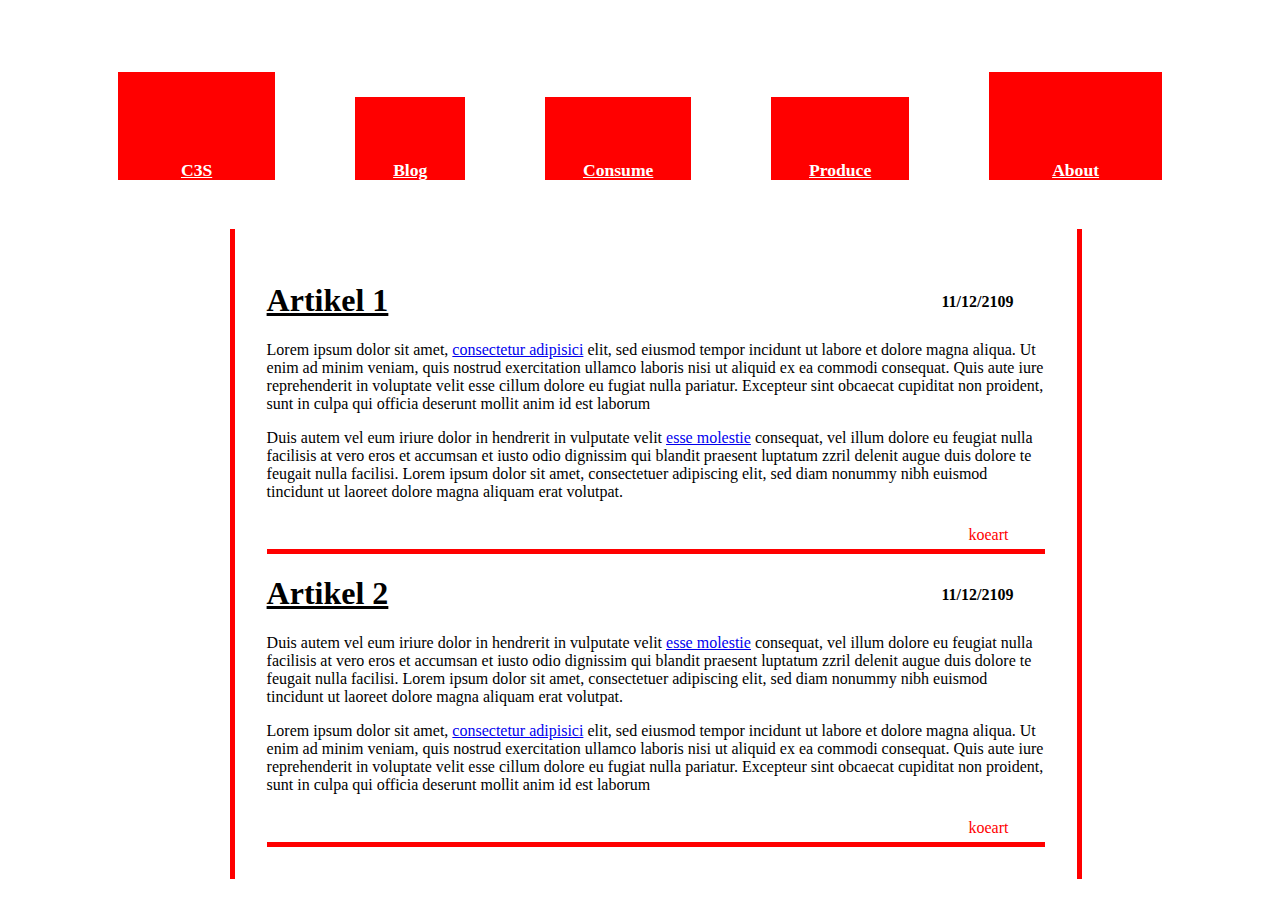
<file: index.html>
<!DOCTYPE HTML PUBLIC "-//W3C//DTD HTML 4.01//EN"
"http://www.w3.org/TR/html4/strict.dtd">
<html>
    <head>
        <title>Lorem Ipsum Title</title>
        <meta http-equiv="Content-Type" content="text/html;charset=UTF-8"/>
        <meta name="keywords" content="creative commons collecting society" />
        <meta name="description" content="creative commons collecting society" />
        <link rel='stylesheet' type='text/css' href='./css/standard.css' charset='utf-8'>
        <link rel="stylesheet" href="http://fonts.googleapis.com/css?family=Neuton|Nobile:regular,i,b,bi&amp;subset=latin" 
        type="text/css" media="screen" charset="utf-8" />
    </head>
    <body>
        <div id='header'>
            <ul id='navigation'>
                <li class='big left'> <a href='./index.html'>C3S</a></li>
                    <li class='small'><a href='./blog.html'>Blog</a></li>
                    <li class='small'><a href='./consume.html'>Consume</a></li>
                <li class='small'><a href='./produce.html'>Produce</a></li>
                <li class='big right'><a href='./about.html'>About</a></li>
                <span margin-left='100%'><!- -></span>
                <div></div>
            </ul>
<!--            <ul id='navigation'>
                <li><a href='#'>C3S</a></li>
                <li><a href='#'>Blog</a></li>
                <li><a href='#'>Consume</a></li>
                <li><a href='#'>Produce</a></li>
                <li><a href='#'>About</a></li>
                <div></div>
            </ul>
            -->
        </div>
        <div id='page'>
            <div id='content'>
                <div class='entry'>
                    <h1>Artikel 1</h1>
                    <span class='date'>11/12/2109</span>
                    <p>Lorem ipsum dolor sit amet, <a href='.'>consectetur adipisici</a> elit, sed eiusmod tempor incidunt ut labore et dolore magna aliqua. Ut enim ad minim veniam, quis nostrud exercitation ullamco laboris nisi ut aliquid ex ea commodi consequat. Quis aute iure reprehenderit in voluptate velit esse cillum dolore eu fugiat nulla pariatur. Excepteur sint obcaecat cupiditat non proident, sunt in culpa qui officia deserunt mollit anim id est laborum</p>
                    <p>Duis autem vel eum iriure dolor in hendrerit in vulputate velit <a href='.'>esse molestie</a> consequat, vel illum dolore eu feugiat nulla facilisis at vero eros et accumsan et iusto odio dignissim qui blandit praesent luptatum zzril delenit augue duis dolore te feugait nulla facilisi. Lorem ipsum dolor sit amet, consectetuer adipiscing elit, sed diam nonummy nibh euismod tincidunt ut laoreet dolore magna aliquam erat volutpat.</p>
                    <div class='signum'>koeart</div>
                </div>
                <div class='entry'>
                    <h1>Artikel 2</h1>
                    <span class='date'>11/12/2109</span>
                    <p>Duis autem vel eum iriure dolor in hendrerit in vulputate velit <a href='.'>esse molestie</a> consequat, vel illum dolore eu feugiat nulla facilisis at vero eros et accumsan et iusto odio dignissim qui blandit praesent luptatum zzril delenit augue duis dolore te feugait nulla facilisi. Lorem ipsum dolor sit amet, consectetuer adipiscing elit, sed diam nonummy nibh euismod tincidunt ut laoreet dolore magna aliquam erat volutpat.</p>
                    <p>Lorem ipsum dolor sit amet, <a href='.'>consectetur adipisici</a> elit, sed eiusmod tempor incidunt ut labore et dolore magna aliqua. Ut enim ad minim veniam, quis nostrud exercitation ullamco laboris nisi ut aliquid ex ea commodi consequat. Quis aute iure reprehenderit in voluptate velit esse cillum dolore eu fugiat nulla pariatur. Excepteur sint obcaecat cupiditat non proident, sunt in culpa qui officia deserunt mollit anim id est laborum</p>
                    <div class='signum'>koeart</div>
                </div>
            </div>
        </div>
    </body>
</html>
</file>
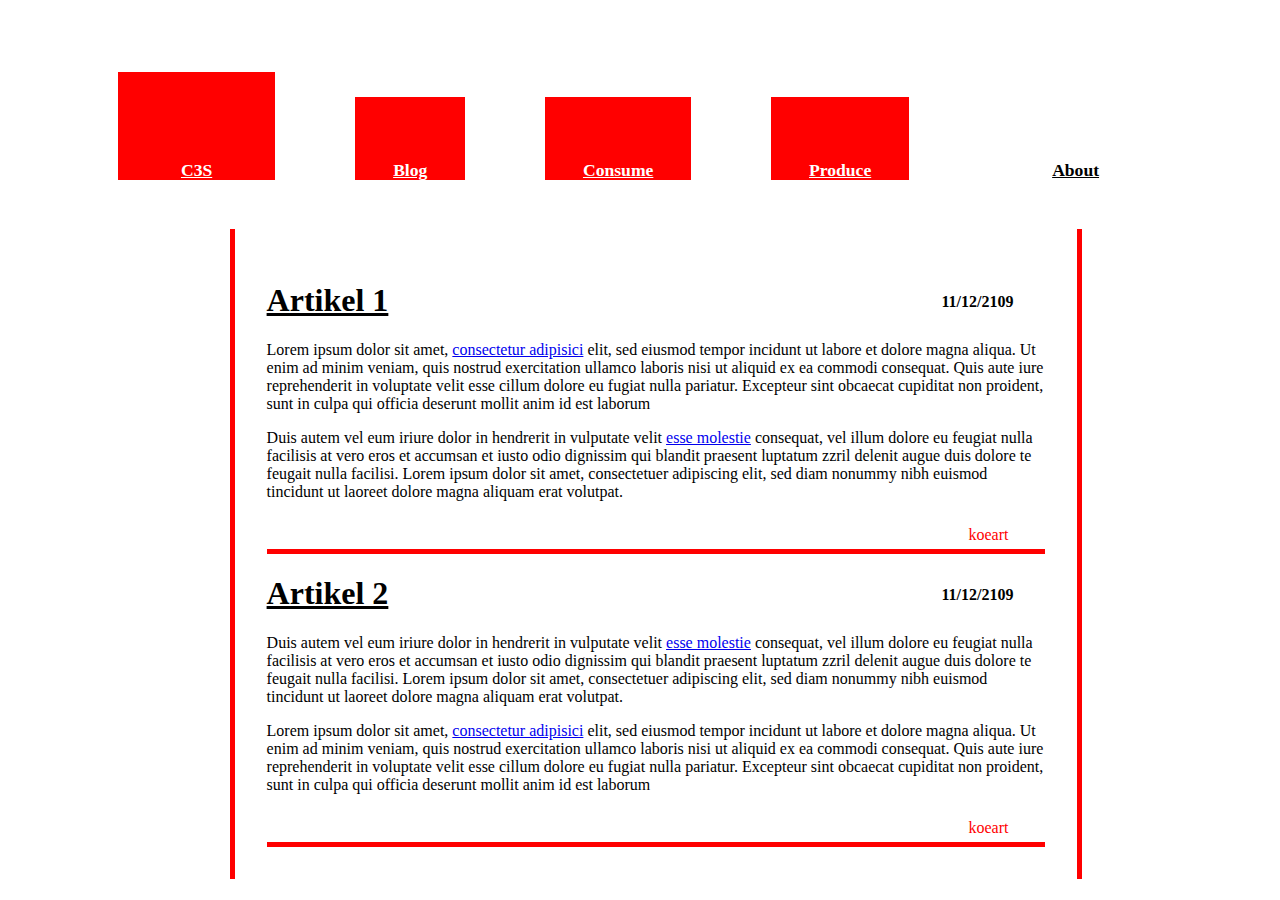
<file: about.html>
<!DOCTYPE HTML PUBLIC "-//W3C//DTD HTML 4.01//EN"
"http://www.w3.org/TR/html4/strict.dtd">
<html>
    <head>
        <title>Lorem Ipsum Title</title>
        <meta http-equiv="Content-Type" content="text/html;charset=UTF-8"/>
        <meta name="keywords" content="creative commons collecting society" />
        <meta name="description" content="creative commons collecting society" />
        <link rel='stylesheet' type='text/css' href='./css/standard.css' charset='utf-8'>
        <link rel="stylesheet" href="http://fonts.googleapis.com/css?family=Neuton|Nobile:regular,i,b,bi&amp;subset=latin" 
        type="text/css" media="screen" charset="utf-8" />
    </head>
    <body>
        <div id='header'>
            <ul id='navigation'>
                <li class='big left'> <a href='./index.html'>C3S</a></li>
                    <li class='small'><a href='./blog.html'>Blog</a></li>
                    <li class='small'><a href='./consume.html'>Consume</a></li>
                <li class='small'><a href='./produce.html'>Produce</a></li>
                <li class='big right active'><a href='./about.html'>About</a></li>
                <span margin-left='100%'><!- -></span>
                <div></div>
            </ul>
        </div>
        <div id='page'>
            <div id='content'>
                <div class='entry'>
                    <h1 id='artikel1'>Artikel 1</h1>
                    <span class='date'>11/12/2109</span>
                    <p>Lorem ipsum dolor sit amet, <a href='.'>consectetur adipisici</a> elit, sed eiusmod tempor incidunt ut labore et dolore magna aliqua. Ut enim ad minim veniam, quis nostrud exercitation ullamco laboris nisi ut aliquid ex ea commodi consequat. Quis aute iure reprehenderit in voluptate velit esse cillum dolore eu fugiat nulla pariatur. Excepteur sint obcaecat cupiditat non proident, sunt in culpa qui officia deserunt mollit anim id est laborum</p>
                    <p>Duis autem vel eum iriure dolor in hendrerit in vulputate velit <a href='.'>esse molestie</a> consequat, vel illum dolore eu feugiat nulla facilisis at vero eros et accumsan et iusto odio dignissim qui blandit praesent luptatum zzril delenit augue duis dolore te feugait nulla facilisi. Lorem ipsum dolor sit amet, consectetuer adipiscing elit, sed diam nonummy nibh euismod tincidunt ut laoreet dolore magna aliquam erat volutpat.</p>
                    <div class='signum'>koeart</div>
                </div>
                <div class='entry'>
                    <h1 id='artikel2'>Artikel 2</h1>
                    <span class='date'>11/12/2109</span>
                    <p>Duis autem vel eum iriure dolor in hendrerit in vulputate velit <a href='.'>esse molestie</a> consequat, vel illum dolore eu feugiat nulla facilisis at vero eros et accumsan et iusto odio dignissim qui blandit praesent luptatum zzril delenit augue duis dolore te feugait nulla facilisi. Lorem ipsum dolor sit amet, consectetuer adipiscing elit, sed diam nonummy nibh euismod tincidunt ut laoreet dolore magna aliquam erat volutpat.</p>
                    <p>Lorem ipsum dolor sit amet, <a href='.'>consectetur adipisici</a> elit, sed eiusmod tempor incidunt ut labore et dolore magna aliqua. Ut enim ad minim veniam, quis nostrud exercitation ullamco laboris nisi ut aliquid ex ea commodi consequat. Quis aute iure reprehenderit in voluptate velit esse cillum dolore eu fugiat nulla pariatur. Excepteur sint obcaecat cupiditat non proident, sunt in culpa qui officia deserunt mollit anim id est laborum</p>
                    <div class='signum'>koeart</div>
                </div>
            </div>
        </div>
    </body>
</html>
</file>
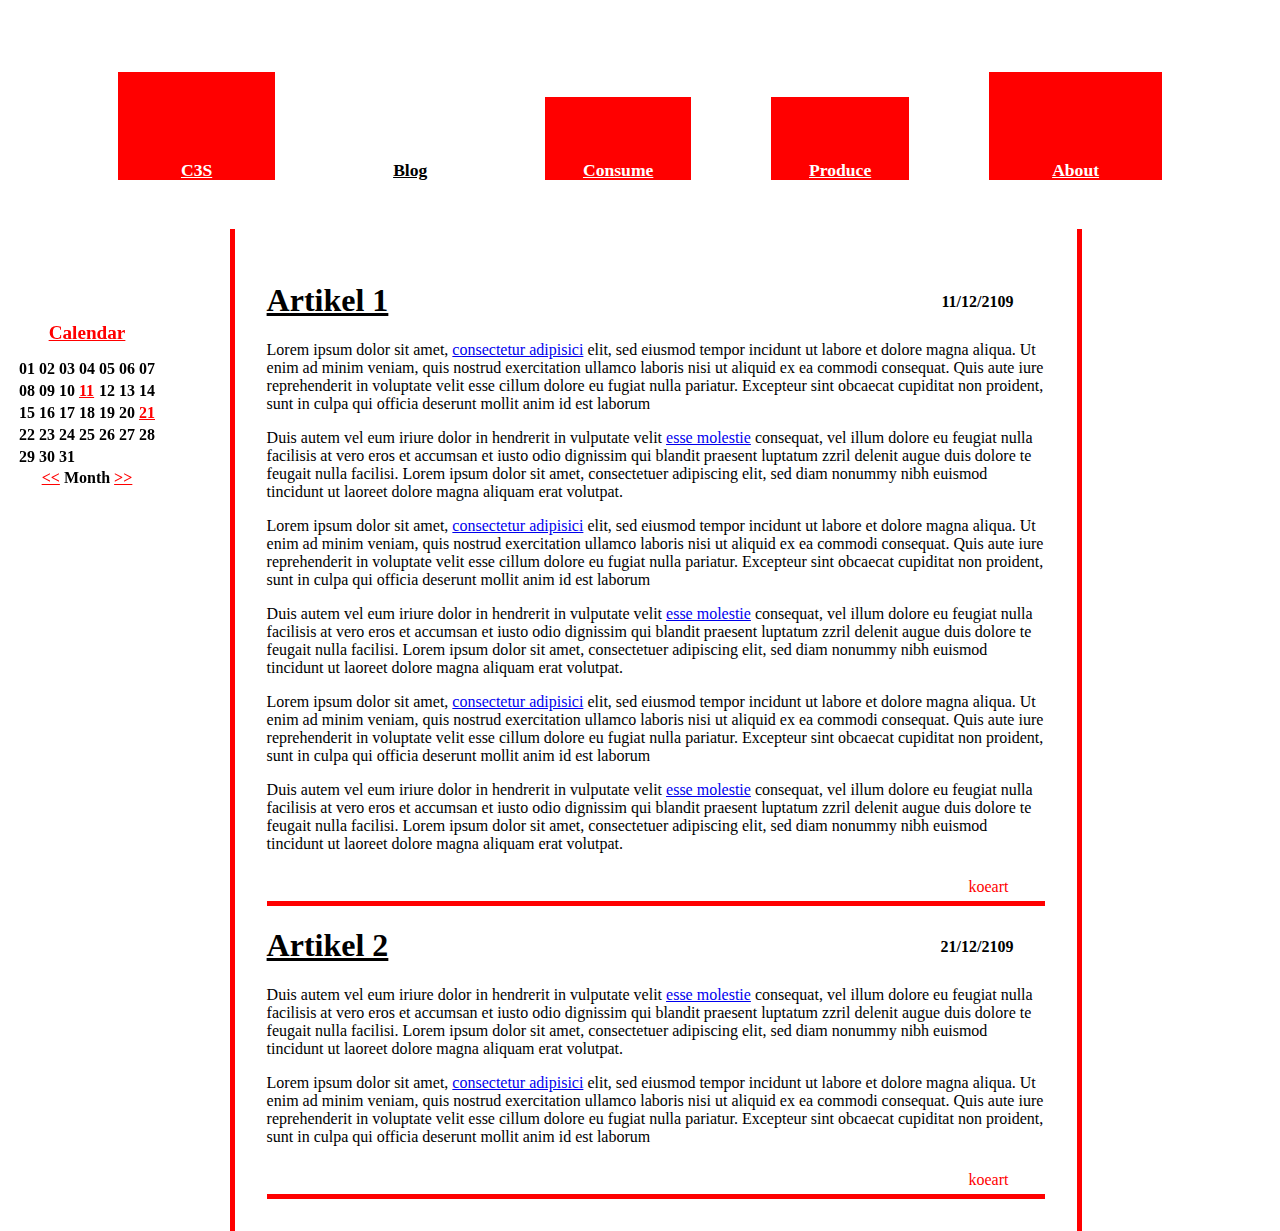
<file: blog.html>
<!DOCTYPE HTML PUBLIC "-//W3C//DTD HTML 4.01//EN"
"http://www.w3.org/TR/html4/strict.dtd">
<html>
    <head>
        <title>Lorem Ipsum Title</title>
        <meta http-equiv="Content-Type" content="text/html;charset=UTF-8"/>
        <meta name="keywords" content="creative commons collecting society" />
        <meta name="description" content="creative commons collecting society" />
        <link rel='stylesheet' type='text/css' href='./css/standard.css' charset='utf-8'>
        <link rel="stylesheet" href="http://fonts.googleapis.com/css?family=Neuton|Nobile:regular,i,b,bi&amp;subset=latin" 
        type="text/css" media="screen" charset="utf-8" />
    </head>
    <body>
        <div id='header'>
            <ul id='navigation'>
                <li class='big left'> <a href='./index.html'>C3S</a></li>
                    <li class='small active'><a href='./blog.html'>Blog</a></li>
                    <li class='small'><a href='./consume.html'>Consume</a></li>
                <li class='small'><a href='./produce.html'>Produce</a></li>
                <li class='big right'><a href='./about.html'>About</a></li>
                <span margin-left='100%'><!- -></span>
                <div></div>
            </ul>
<!--            <ul id='navigation'>
                <li><a href='#'>C3S</a></li>
                <li><a href='#'>Blog</a></li>
                <li><a href='#'>Consume</a></li>
                <li><a href='#'>Produce</a></li>
                <li><a href='#'>About</a></li>
                <div></div>
            </ul>
            -->
        </div>
        <div id='page'>
            <div class='sidebar left'>
                <h1>Calendar</h1>
                <table border='0' rule='none'>
                    <caption><a href='#'>&lt;&lt;</a> Month <a href='#'>&gt;&gt;</a></caption>
                    <tr>
                        <td>01</td><td>02</td><td>03</td><td>04</td><td>05</td><td>06</td><td>07</td>
                    </tr>
              <tr>
                  <td>08</td><td>09</td><td>10</td><td><a link href='#2109-12-11'>11</a></td><td>12</td><td>13</td><td>14</td>
                    </tr>
<tr>
    <td>15</td><td>16</td><td>17</td><td>18</td><td>19</td><td>20</td><td><a href='#2109-12-21'>21</a></td>
                    </tr>
 <tr>
                        <td>22</td><td>23</td><td>24</td><td>25</td><td>26</td><td>27</td><td>28</td>
                    </tr>
                    <tr>
                        <td>29</td><td>30</td><td>31</td>
 </table>
            </div>
            <div id='content'>
                <div class='entry'>
                    <h1 id='2109-23-11'>Artikel 1</h1>
                    <span class='date'>11/12/2109</span>
                    <p>Lorem ipsum dolor sit amet, <a href='.'>consectetur adipisici</a> elit, sed eiusmod tempor incidunt ut labore et dolore magna aliqua. Ut enim ad minim veniam, quis nostrud exercitation ullamco laboris nisi ut aliquid ex ea commodi consequat. Quis aute iure reprehenderit in voluptate velit esse cillum dolore eu fugiat nulla pariatur. Excepteur sint obcaecat cupiditat non proident, sunt in culpa qui officia deserunt mollit anim id est laborum</p>
                    <p>Duis autem vel eum iriure dolor in hendrerit in vulputate velit <a href='.'>esse molestie</a> consequat, vel illum dolore eu feugiat nulla facilisis at vero eros et accumsan et iusto odio dignissim qui blandit praesent luptatum zzril delenit augue duis dolore te feugait nulla facilisi. Lorem ipsum dolor sit amet, consectetuer adipiscing elit, sed diam nonummy nibh euismod tincidunt ut laoreet dolore magna aliquam erat volutpat.</p>
                    <p>Lorem ipsum dolor sit amet, <a href='.'>consectetur adipisici</a> elit, sed eiusmod tempor incidunt ut labore et dolore magna aliqua. Ut enim ad minim veniam, quis nostrud exercitation ullamco laboris nisi ut aliquid ex ea commodi consequat. Quis aute iure reprehenderit in voluptate velit esse cillum dolore eu fugiat nulla pariatur. Excepteur sint obcaecat cupiditat non proident, sunt in culpa qui officia deserunt mollit anim id est laborum</p>
                    <p>Duis autem vel eum iriure dolor in hendrerit in vulputate velit <a href='.'>esse molestie</a> consequat, vel illum dolore eu feugiat nulla facilisis at vero eros et accumsan et iusto odio dignissim qui blandit praesent luptatum zzril delenit augue duis dolore te feugait nulla facilisi. Lorem ipsum dolor sit amet, consectetuer adipiscing elit, sed diam nonummy nibh euismod tincidunt ut laoreet dolore magna aliquam erat volutpat.</p>
<p>Lorem ipsum dolor sit amet, <a href='.'>consectetur adipisici</a> elit, sed eiusmod tempor incidunt ut labore et dolore magna aliqua. Ut enim ad minim veniam, quis nostrud exercitation ullamco laboris nisi ut aliquid ex ea commodi consequat. Quis aute iure reprehenderit in voluptate velit esse cillum dolore eu fugiat nulla pariatur. Excepteur sint obcaecat cupiditat non proident, sunt in culpa qui officia deserunt mollit anim id est laborum</p>
                    <p>Duis autem vel eum iriure dolor in hendrerit in vulputate velit <a href='.'>esse molestie</a> consequat, vel illum dolore eu feugiat nulla facilisis at vero eros et accumsan et iusto odio dignissim qui blandit praesent luptatum zzril delenit augue duis dolore te feugait nulla facilisi. Lorem ipsum dolor sit amet, consectetuer adipiscing elit, sed diam nonummy nibh euismod tincidunt ut laoreet dolore magna aliquam erat volutpat.</p>
<div class='signum'>koeart</div>
                </div>
                <div class='entry'>
                    <h1 id='2109-12-21'>Artikel 2</h1>
                    <span class='date'>21/12/2109</span>
                    <p>Duis autem vel eum iriure dolor in hendrerit in vulputate velit <a href='.'>esse molestie</a> consequat, vel illum dolore eu feugiat nulla facilisis at vero eros et accumsan et iusto odio dignissim qui blandit praesent luptatum zzril delenit augue duis dolore te feugait nulla facilisi. Lorem ipsum dolor sit amet, consectetuer adipiscing elit, sed diam nonummy nibh euismod tincidunt ut laoreet dolore magna aliquam erat volutpat.</p>
                    <p>Lorem ipsum dolor sit amet, <a href='.'>consectetur adipisici</a> elit, sed eiusmod tempor incidunt ut labore et dolore magna aliqua. Ut enim ad minim veniam, quis nostrud exercitation ullamco laboris nisi ut aliquid ex ea commodi consequat. Quis aute iure reprehenderit in voluptate velit esse cillum dolore eu fugiat nulla pariatur. Excepteur sint obcaecat cupiditat non proident, sunt in culpa qui officia deserunt mollit anim id est laborum</p>
                    <div class='signum'>koeart</div>
                </div>
            </div>
        </div>
    </body>
</html>
</file>
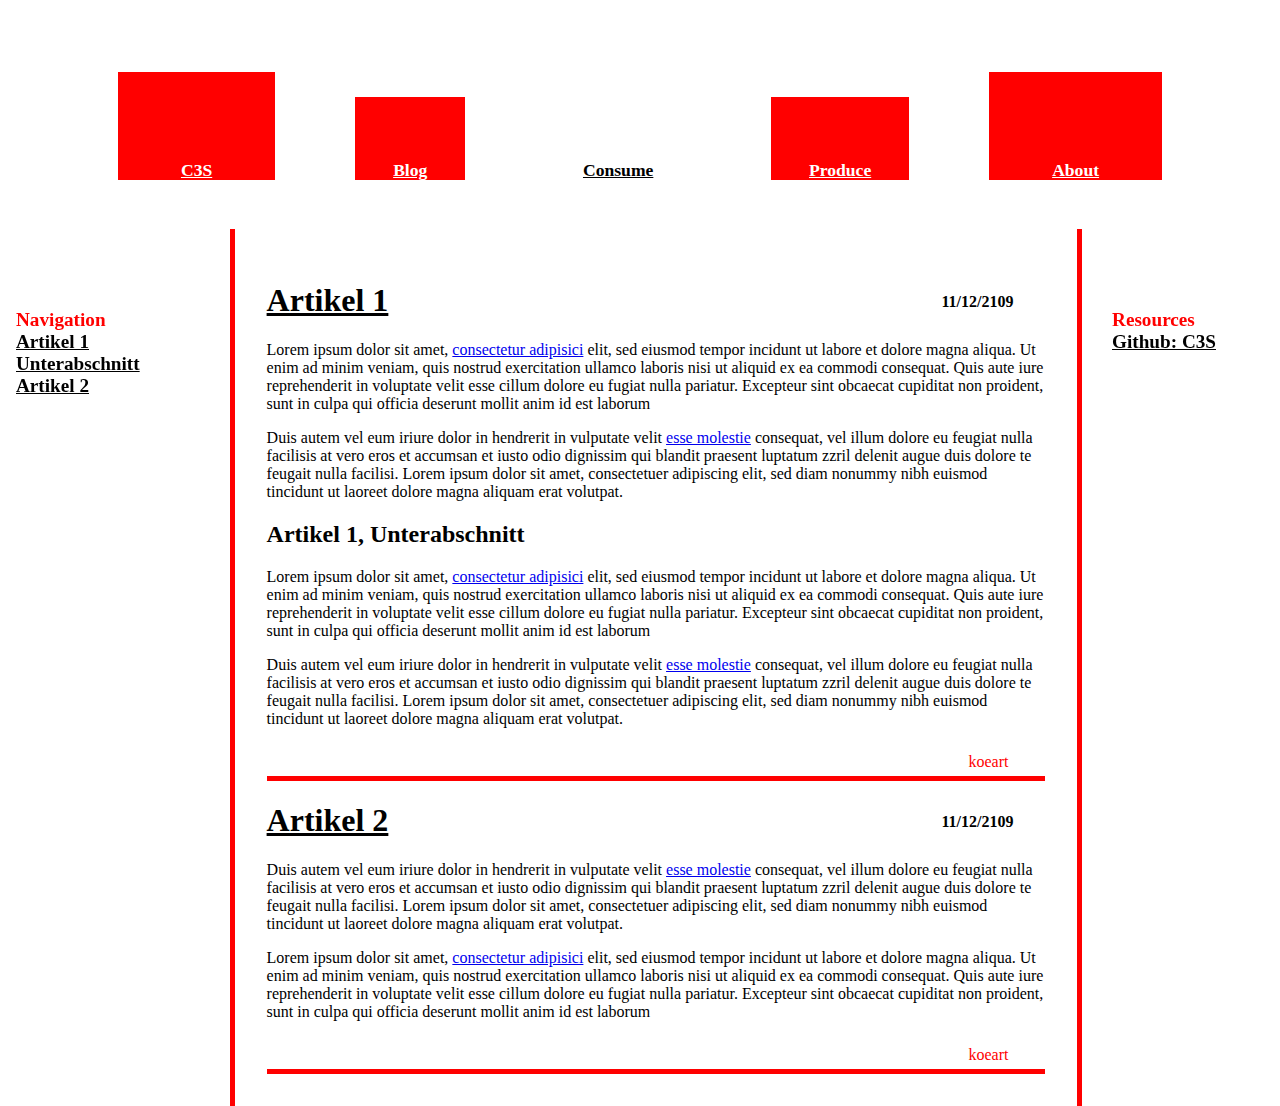
<file: consume.html>
<!DOCTYPE HTML PUBLIC "-//W3C//DTD HTML 4.01//EN"
"http://www.w3.org/TR/html4/strict.dtd">
<html>
    <head>
        <title>Lorem Ipsum Title</title>
        <meta http-equiv="Content-Type" content="text/html;charset=UTF-8"/>
        <meta name="keywords" content="creative commons collecting society" />
        <meta name="description" content="creative commons collecting society" />
        <link rel='stylesheet' type='text/css' href='./css/standard.css' charset='utf-8'>
        <link rel="stylesheet" href="http://fonts.googleapis.com/css?family=Neuton|Nobile:regular,i,b,bi&amp;subset=latin" 
        type="text/css" media="screen" charset="utf-8" />
    </head>
    <body>
        <div id='header'>
<ul id='navigation'>
                <li class='big left'> <a href='./index.html'>C3S</a></li>
                    <li class='small'><a href='./blog.html'>Blog</a></li>
                    <li class='small active'><a href='./consume.html'>Consume</a></li>
                <li class='small'><a href='./produce.html'>Produce</a></li>
                <li class='big right'><a href='./about.html'>About</a></li>
                <span margin-left='100%'><!- -></span>
                <div></div>
            </ul>
        </div>
        <div id='page'>
            <div class='sidebar left'>
                <ul>
                    <li>Navigation</li>
                    <li><a href='#artikel1_0'>Artikel 1</a></li>
                    <li><a href='#artikel1_1'>Unterabschnitt</a></li>
                    <li><a href='#artikel2_0'>Artikel 2</a></li>
                </ul>
            </div>
            <div id='content'>
                <div class='entry'>
                    <h1 id='artikel1_0'>Artikel 1</h1>
                    <span class='date'>11/12/2109</span>
                    <p>Lorem ipsum dolor sit amet, <a href='.'>consectetur adipisici</a> elit, sed eiusmod tempor incidunt ut labore et dolore magna aliqua. Ut enim ad minim veniam, quis nostrud exercitation ullamco laboris nisi ut aliquid ex ea commodi consequat. Quis aute iure reprehenderit in voluptate velit esse cillum dolore eu fugiat nulla pariatur. Excepteur sint obcaecat cupiditat non proident, sunt in culpa qui officia deserunt mollit anim id est laborum</p>
                    <p>Duis autem vel eum iriure dolor in hendrerit in vulputate velit <a href='.'>esse molestie</a> consequat, vel illum dolore eu feugiat nulla facilisis at vero eros et accumsan et iusto odio dignissim qui blandit praesent luptatum zzril delenit augue duis dolore te feugait nulla facilisi. Lorem ipsum dolor sit amet, consectetuer adipiscing elit, sed diam nonummy nibh euismod tincidunt ut laoreet dolore magna aliquam erat volutpat.</p>
                    <h2 id='artikel1_1'>Artikel 1, Unterabschnitt</h2>
                    <p>Lorem ipsum dolor sit amet, <a href='.'>consectetur adipisici</a> elit, sed eiusmod tempor incidunt ut labore et dolore magna aliqua. Ut enim ad minim veniam, quis nostrud exercitation ullamco laboris nisi ut aliquid ex ea commodi consequat. Quis aute iure reprehenderit in voluptate velit esse cillum dolore eu fugiat nulla pariatur. Excepteur sint obcaecat cupiditat non proident, sunt in culpa qui officia deserunt mollit anim id est laborum</p>
                    <p>Duis autem vel eum iriure dolor in hendrerit in vulputate velit <a href='.'>esse molestie</a> consequat, vel illum dolore eu feugiat nulla facilisis at vero eros et accumsan et iusto odio dignissim qui blandit praesent luptatum zzril delenit augue duis dolore te feugait nulla facilisi. Lorem ipsum dolor sit amet, consectetuer adipiscing elit, sed diam nonummy nibh euismod tincidunt ut laoreet dolore magna aliquam erat volutpat.</p>
<div class='signum'>koeart</div>
                </div>
                <div class='entry'>
                    <h1 id='artikel2_0'>Artikel 2</h1>
                    <span class='date'>11/12/2109</span>
                    <p>Duis autem vel eum iriure dolor in hendrerit in vulputate velit <a href='.'>esse molestie</a> consequat, vel illum dolore eu feugiat nulla facilisis at vero eros et accumsan et iusto odio dignissim qui blandit praesent luptatum zzril delenit augue duis dolore te feugait nulla facilisi. Lorem ipsum dolor sit amet, consectetuer adipiscing elit, sed diam nonummy nibh euismod tincidunt ut laoreet dolore magna aliquam erat volutpat.</p>
                    <p>Lorem ipsum dolor sit amet, <a href='.'>consectetur adipisici</a> elit, sed eiusmod tempor incidunt ut labore et dolore magna aliqua. Ut enim ad minim veniam, quis nostrud exercitation ullamco laboris nisi ut aliquid ex ea commodi consequat. Quis aute iure reprehenderit in voluptate velit esse cillum dolore eu fugiat nulla pariatur. Excepteur sint obcaecat cupiditat non proident, sunt in culpa qui officia deserunt mollit anim id est laborum</p>
                    <div class='signum'>koeart</div>
                </div>
            </div>
            <div class='sidebar right'>
                <ul>
                    <li>Resources</li>
                    <li><a href='https://github.com/C3S/c3s-web'>Github: C3S</a></li>
                </ul>
            </div>
        </div>
    </body>
</html>
</file>
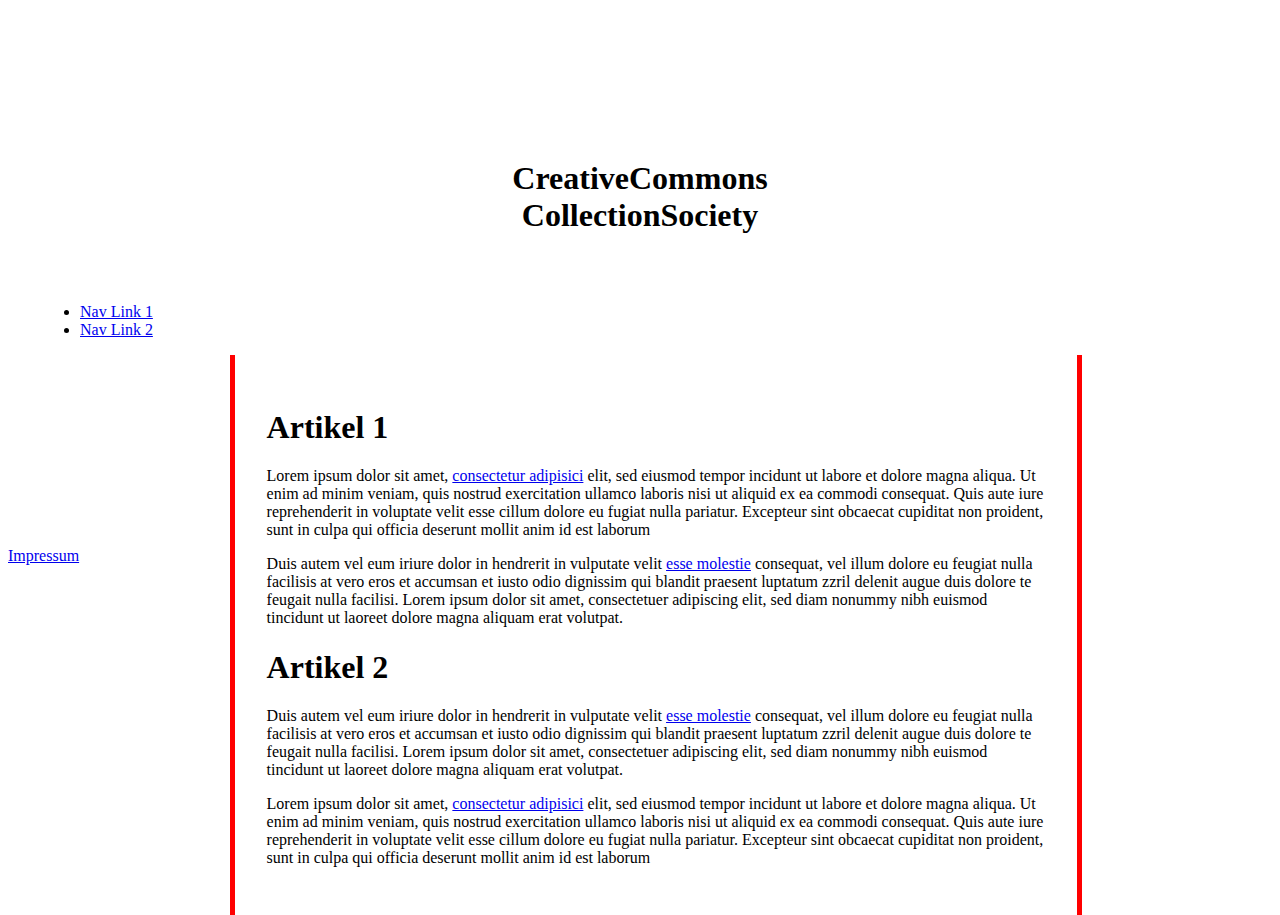
<file: index2.html>
<!DOCTYPE HTML PUBLIC "-//W3C//DTD HTML 4.01//EN"
       "http://www.w3.org/TR/html4/strict.dtd">
<html>
    <head>
    <title>Lorem Ipsum Title</title>
    <meta http-equiv="Content-Type" content="text/html;charset=UTF-8"/>
    <meta name="keywords" content="creative commons collecting society" />
    <meta name="description" content="creative commons collecting society" />
    <link rel='stylesheet' type='text/css' href='./css/standard.css' charset='utf-8'>
    <link rel="stylesheet" href="http://fonts.googleapis.com/css?family=Neuton|Nobile:regular,i,b,bi&amp;subset=latin" 
              type="text/css" media="screen" charset="utf-8" />
</head>
   <body>
    <div id='header'>
        <h1>CreativeCommons<br/>
        CollectionSociety</h1>
    </div>
    <div id='page'>
        <div id='navigation'>
            <ul>
                <li><a href='.'>Nav Link 1</a></li>
                <li><a href='.'>Nav Link 2</a></li>
            </ul>
        </div>
        <div id='content'>
            <h1>Artikel 1</h1>
            <div class='article'>
                <p>Lorem ipsum dolor sit amet, <a href='.'>consectetur adipisici</a> elit, sed eiusmod tempor incidunt ut labore et dolore magna aliqua. Ut enim ad minim veniam, quis nostrud exercitation ullamco laboris nisi ut aliquid ex ea commodi consequat. Quis aute iure reprehenderit in voluptate velit esse cillum dolore eu fugiat nulla pariatur. Excepteur sint obcaecat cupiditat non proident, sunt in culpa qui officia deserunt mollit anim id est laborum</p>
                <p>Duis autem vel eum iriure dolor in hendrerit in vulputate velit <a href='.'>esse molestie</a> consequat, vel illum dolore eu feugiat nulla facilisis at vero eros et accumsan et iusto odio dignissim qui blandit praesent luptatum zzril delenit augue duis dolore te feugait nulla facilisi. Lorem ipsum dolor sit amet, consectetuer adipiscing elit, sed diam nonummy nibh euismod tincidunt ut laoreet dolore magna aliquam erat volutpat.</p>
            </div>
            <h1>Artikel 2</h1>
            <div class='article'>
                <p>Duis autem vel eum iriure dolor in hendrerit in vulputate velit <a href='.'>esse molestie</a> consequat, vel illum dolore eu feugiat nulla facilisis at vero eros et accumsan et iusto odio dignissim qui blandit praesent luptatum zzril delenit augue duis dolore te feugait nulla facilisi. Lorem ipsum dolor sit amet, consectetuer adipiscing elit, sed diam nonummy nibh euismod tincidunt ut laoreet dolore magna aliquam erat volutpat.</p>
                <p>Lorem ipsum dolor sit amet, <a href='.'>consectetur adipisici</a> elit, sed eiusmod tempor incidunt ut labore et dolore magna aliqua. Ut enim ad minim veniam, quis nostrud exercitation ullamco laboris nisi ut aliquid ex ea commodi consequat. Quis aute iure reprehenderit in voluptate velit esse cillum dolore eu fugiat nulla pariatur. Excepteur sint obcaecat cupiditat non proident, sunt in culpa qui officia deserunt mollit anim id est laborum</p>
           </div>

        </div>
        <div id='sidebar'>
        </div>
    </div>
    <div id='footer'>
        <p>
        <a href='.'>Impressum</a>
        </p>
    </div>
</body>
</html>
</file>
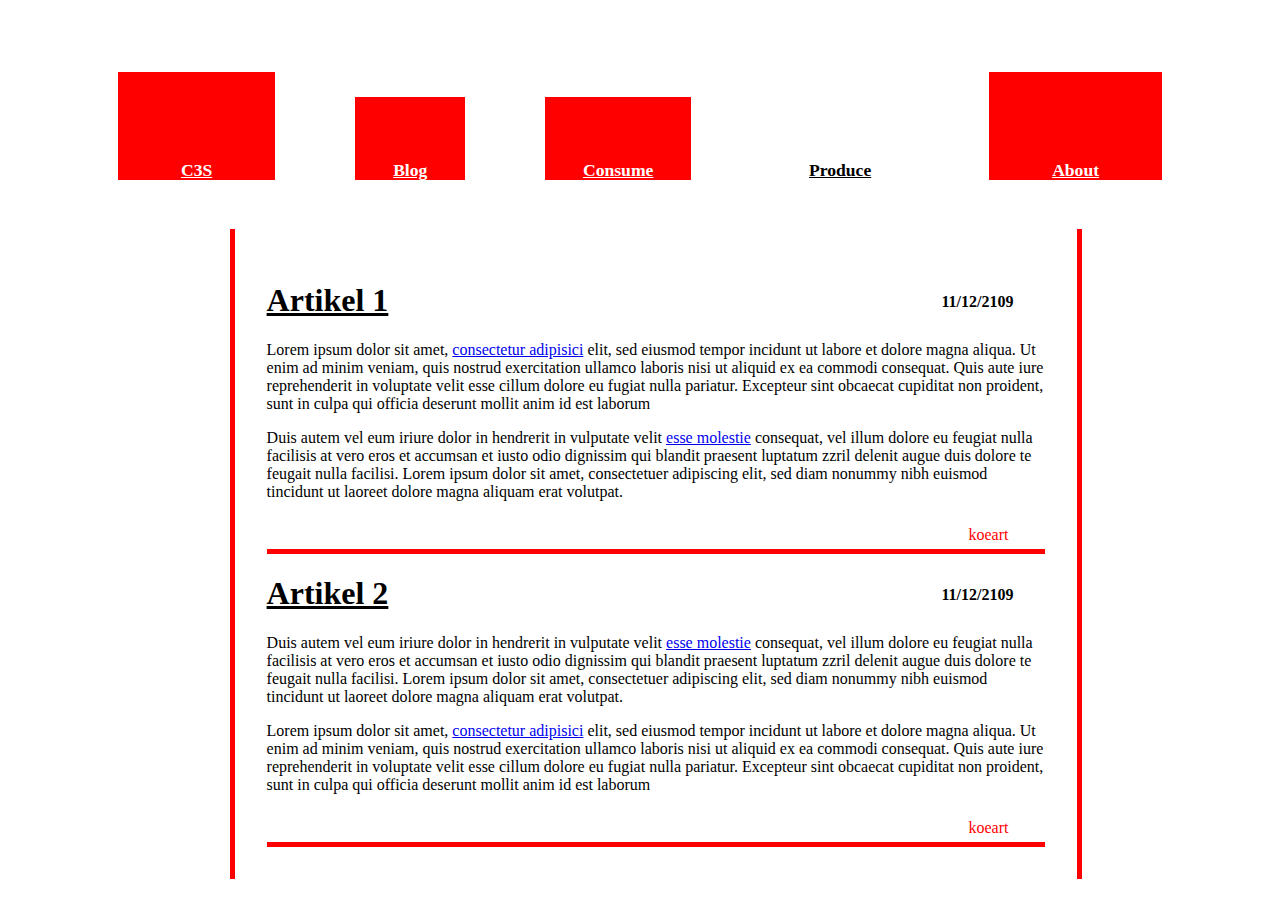
<file: produce.html>
<!DOCTYPE HTML PUBLIC "-//W3C//DTD HTML 4.01//EN"
"http://www.w3.org/TR/html4/strict.dtd">
<html>
    <head>
        <title>Lorem Ipsum Title</title>
        <meta http-equiv="Content-Type" content="text/html;charset=UTF-8"/>
        <meta name="keywords" content="creative commons collecting society" />
        <meta name="description" content="creative commons collecting society" />
        <link rel='stylesheet' type='text/css' href='./css/standard.css' charset='utf-8'>
        <link rel="stylesheet" href="http://fonts.googleapis.com/css?family=Neuton|Nobile:regular,i,b,bi&amp;subset=latin" 
        type="text/css" media="screen" charset="utf-8" />
    </head>
    <body>
        <div id='header'>
            <ul id='navigation'>
                <li class='big left'> <a href='./index.html'>C3S</a></li>
                    <li class='small'><a href='./blog.html'>Blog</a></li>
                <li class='small'><a href='./consume.html'>Consume</a></li>
                <li class='small active'><a href='./produce.html'>Produce</a></li>
                <li class='big right'><a href='./about.html'>About</a></li>
                <span margin-left='100%'><!- -></span>
                <div></div>
            </ul>
<!--            <ul id='navigation'>
                <li><a href='#'>C3S</a></li>
                <li><a href='#'>Blog</a></li>
                <li><a href='#'>Consume</a></li>
                <li><a href='#'>Produce</a></li>
                <li><a href='#'>About</a></li>
                <div></div>
            </ul>
            -->
        </div>
        <div id='page'>
            <div id='content'>
                <div class='entry'>
                    <h1>Artikel 1</h1>
                    <span class='date'>11/12/2109</span>
                    <p>Lorem ipsum dolor sit amet, <a href='.'>consectetur adipisici</a> elit, sed eiusmod tempor incidunt ut labore et dolore magna aliqua. Ut enim ad minim veniam, quis nostrud exercitation ullamco laboris nisi ut aliquid ex ea commodi consequat. Quis aute iure reprehenderit in voluptate velit esse cillum dolore eu fugiat nulla pariatur. Excepteur sint obcaecat cupiditat non proident, sunt in culpa qui officia deserunt mollit anim id est laborum</p>
                    <p>Duis autem vel eum iriure dolor in hendrerit in vulputate velit <a href='.'>esse molestie</a> consequat, vel illum dolore eu feugiat nulla facilisis at vero eros et accumsan et iusto odio dignissim qui blandit praesent luptatum zzril delenit augue duis dolore te feugait nulla facilisi. Lorem ipsum dolor sit amet, consectetuer adipiscing elit, sed diam nonummy nibh euismod tincidunt ut laoreet dolore magna aliquam erat volutpat.</p>
                    <div class='signum'>koeart</div>
                </div>
                <div class='entry'>
                    <h1>Artikel 2</h1>
                    <span class='date'>11/12/2109</span>
                    <p>Duis autem vel eum iriure dolor in hendrerit in vulputate velit <a href='.'>esse molestie</a> consequat, vel illum dolore eu feugiat nulla facilisis at vero eros et accumsan et iusto odio dignissim qui blandit praesent luptatum zzril delenit augue duis dolore te feugait nulla facilisi. Lorem ipsum dolor sit amet, consectetuer adipiscing elit, sed diam nonummy nibh euismod tincidunt ut laoreet dolore magna aliquam erat volutpat.</p>
                    <p>Lorem ipsum dolor sit amet, <a href='.'>consectetur adipisici</a> elit, sed eiusmod tempor incidunt ut labore et dolore magna aliqua. Ut enim ad minim veniam, quis nostrud exercitation ullamco laboris nisi ut aliquid ex ea commodi consequat. Quis aute iure reprehenderit in voluptate velit esse cillum dolore eu fugiat nulla pariatur. Excepteur sint obcaecat cupiditat non proident, sunt in culpa qui officia deserunt mollit anim id est laborum</p>
                    <div class='signum'>koeart</div>
                </div>
            </div>
        </div>
    </body>
</html>
</file>
<file: css/standard.css>
body {
    position: relative;
    text-size: 1em;
}

div#header {
    /*height: 10em;*/
/*    padding: 4em 2em 0 2em;*/
    margin: 10em 0em 0;
    /*border: 1px solid black;*/
    text-align: center;
}

ul#navigation {
    margin: 0;
    padding: 0;
    
}

ul#navigation li {
    font-size: 110%;
    list-style: none;
    display: inline;
    background-color: red;
    margin: 0 3%;
    padding: 5% 3% 0;
    text-align: justify;
 /*   width: 6em;
    
    height: 6em;
    float: left;*/
}

ul#navigation li.active {
    background-color: white;
/*    border: .2em solid red;*/
}

ul#navigation li.big {
    padding: 7% 5% 0;
}

ul#navigation li.big.right {
    margin: 0 0 0 3%;
}

ul#navigation li.big.left {
    margin: 0 3% 0 0;
}

ul#navigation a:link {
    color: white;
    font-weight: bold;
}

ul#navigation li.active a:link {
    color: black;
}

ul#navigation div {
    clear: left;
}

#page {
    margin: 1em 0 10em 0;
    padding: 2em;
/*    border: 1px solid green;*/
}
.sidebar {
    /*border:1px solid yellow;*/
    position: fixed;
    margin: 5em 1em;
    overflow: visible;
}

.sidebar ul {
    list-style: none;
    padding: 0;
    margin: 0;
}

.sidebar li {
    color: red;
    font-size: 1.2em;
    font-weight: bold;
}

.sidebar.left {
    left: 0px;
}

.sidebar.right {
    right: 3em;
}

.sidebar a:link {
    color: black;
    font-weight: bold;
}

.sidebar h1 {
    font-size: 1.2em;
    color: red;
    text-decoration: underline;
    text-align: center;
}


.sidebar table {
    font-weight: bold;
    caption-side: bottom;
}

.sidebar table a:link {
    color: red;
}


#content {
    margin: 0 15% 0 15%;
    border: 5px solid red;
    border-top: none;
    border-bottom: none;
    padding: 2em;
    float: left;
    position: absolute;
}

.entry {
    clear: both;
    border-bottom: 5px solid red;
    position: relative;
    padding: 0 0 2em 0;
}

.entry h1{
    color: black;
    text-decoration: underline;
    float: left;
}

.entry span.date {
    color: black;
    font-weight: bold;
    text-align: right;
    position: absolute;
    right: 0px;
    padding: 2em 2em 0;
}

.entry p {
    clear: left;
}

.entry div.signum {
    float: none;
    color:red;
    position: absolute;
    right: 0px;
    bottom: 0px;
    border: 5px solid white;
    padding: 0 2em;
}
</file>
